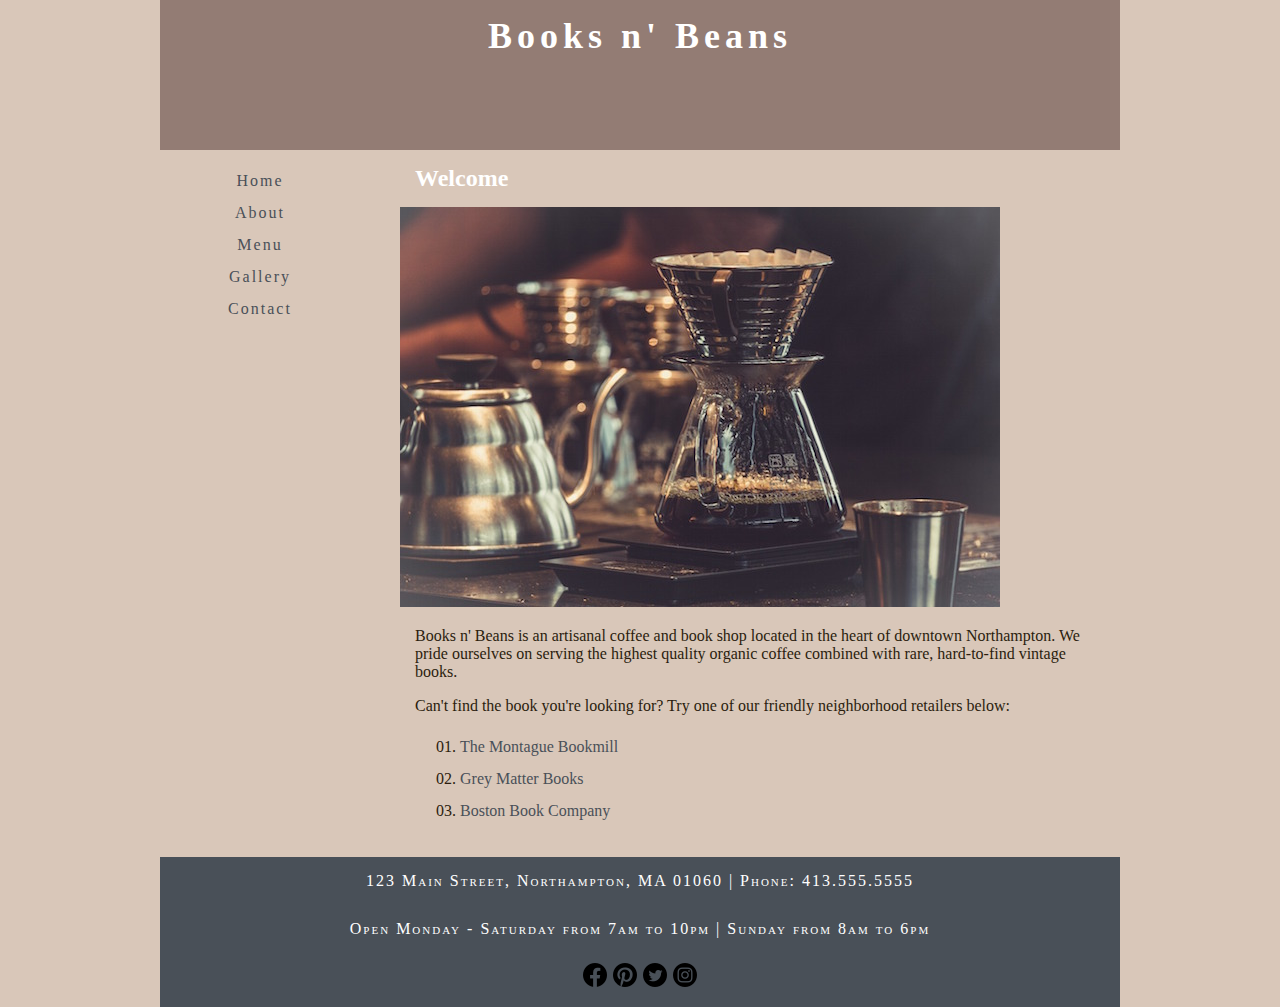
<file: index.html>
<!DOCTYPE html>
<html>
<head>
<meta charset="UTF-8">	
<title>Books n' Beans</title>
<link rel="stylesheet" type="text/css" href="style.css"/>
</head>

<body>
<div id="container">
<div id="header">
<h1>Books n' Beans</h1>
</div>

<div id="main">
<div id="menu">
<ul>
	<li><a href="index.html">Home</a></li>
	<li><a href="about.html">About</a></li>
	<li><a href="menu.html">Menu</a></li>
	<li><a href="gallery.html">Gallery</a></li>
	<li><a href="contact.html">Contact</a></li>
</ul>
</div>

<div id="content">
<h2>Welcome</h2>
<img src="images/coffee-fancy.jpg" alt="drip coffee">
<p>Books n' Beans is an artisanal coffee and book shop located in the heart of downtown Northampton. We pride ourselves on serving the highest quality organic coffee combined with rare, hard-to-find vintage books.</p>

<p>Can't find the book you're looking for? Try one of our friendly neighborhood retailers below:</p>

<ol>
	<li><a href="http://www.montaguebookmill.com/" target="_blank">The Montague Bookmill</a></li>
	<li><a href="http://www.greymatterbookstore.com/" target="_blank">Grey Matter Books</a></li>
	<li><a href="http://www.rarebook.com/" target="_blank">Boston Book Company</a></li>
</ol>
</div>
</div>

<div id="footer">
<p>123 Main Street, Northampton, MA 01060 | Phone: 413.555.5555</p>

<p>Open Monday - Saturday from 7am to 10pm | Sunday from 8am to 6pm</p>
<div class="icons">
	<img src="images/facebook.png" alt="facebook icon">
	<img src="images/pinterest.png" alt="pinterest icon">
	<img src="images/twitter.png" alt="twitter icon">
	<img src="images/instagram.png" alt="instagram icon">
	</div>
</div>
</div>
</body></html>
</file>
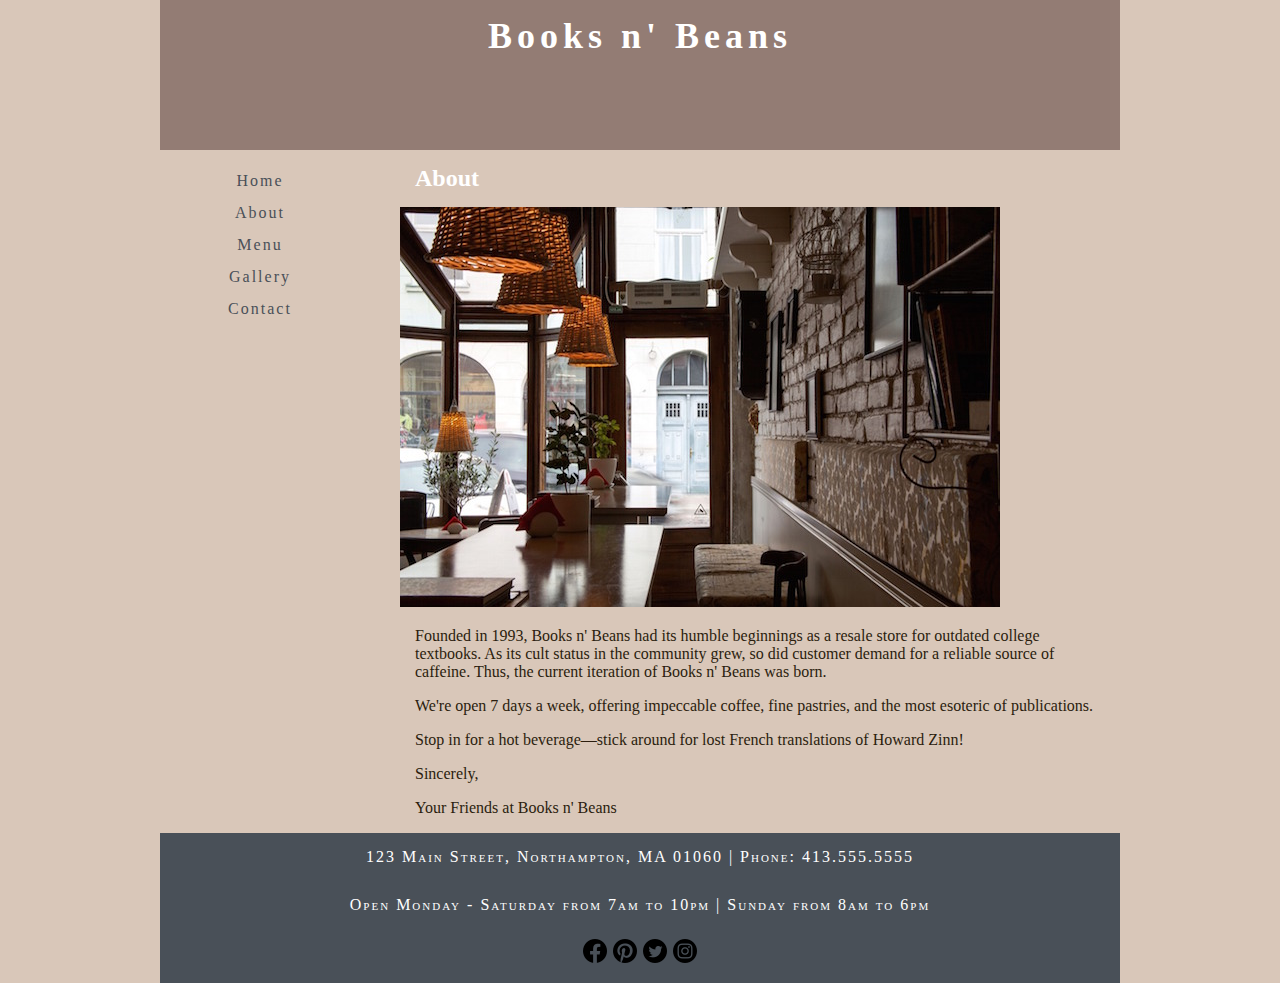
<file: about.html>
<!DOCTYPE html>
<html>
<head>
<meta charset="UTF-8">	
<title>Books n' Beans</title>
<link rel="stylesheet" type="text/css" href="style.css"/>
</head>

<body>
<div id="container">
<div id="header">
	<h1>Books n' Beans</h1>
</div>

<div id="main">
<div id="menu">
	<ul>
	<li><a href="index.html">Home</a></li>
	<li><a href="about.html">About</a></li>
	<li><a href="menu.html">Menu</a></li>
	<li><a href="gallery.html">Gallery</a></li>
	<li><a href="contact.html">Contact</a></li>
</ul>
</div>

<div id="content">
<h2>About</h2>
<img src="images/coffee-shop.jpg" alt="coffee shop entryway">
	<p>Founded in 1993, Books n' Beans had its humble beginnings as a resale store for outdated college textbooks. As its cult status in the community grew, so did customer demand for a reliable source of caffeine. Thus, the current iteration of Books n' Beans was born.</p>

<p>We're open 7 days a week, offering impeccable coffee, fine pastries, and the most esoteric of publications.</p>

<p>Stop in for a hot beverage—stick around for lost French translations of Howard Zinn!</p>

<p>Sincerely,</p>

<p>Your Friends at Books n' Beans</p>
</div>
</div>

<div id="footer">
<p>123 Main Street, Northampton, MA 01060 | Phone: 413.555.5555</p>

<p>Open Monday - Saturday from 7am to 10pm | Sunday from 8am to 6pm</p>
	<div class="icons">
	<img src="images/facebook.png" alt="facebook icon">
	<img src="images/pinterest.png" alt="pinterest icon">
	<img src="images/twitter.png" alt="twitter icon">
	<img src="images/instagram.png" alt="instagram icon">
	</div>
</div>
</div>
</body></html>
</file>
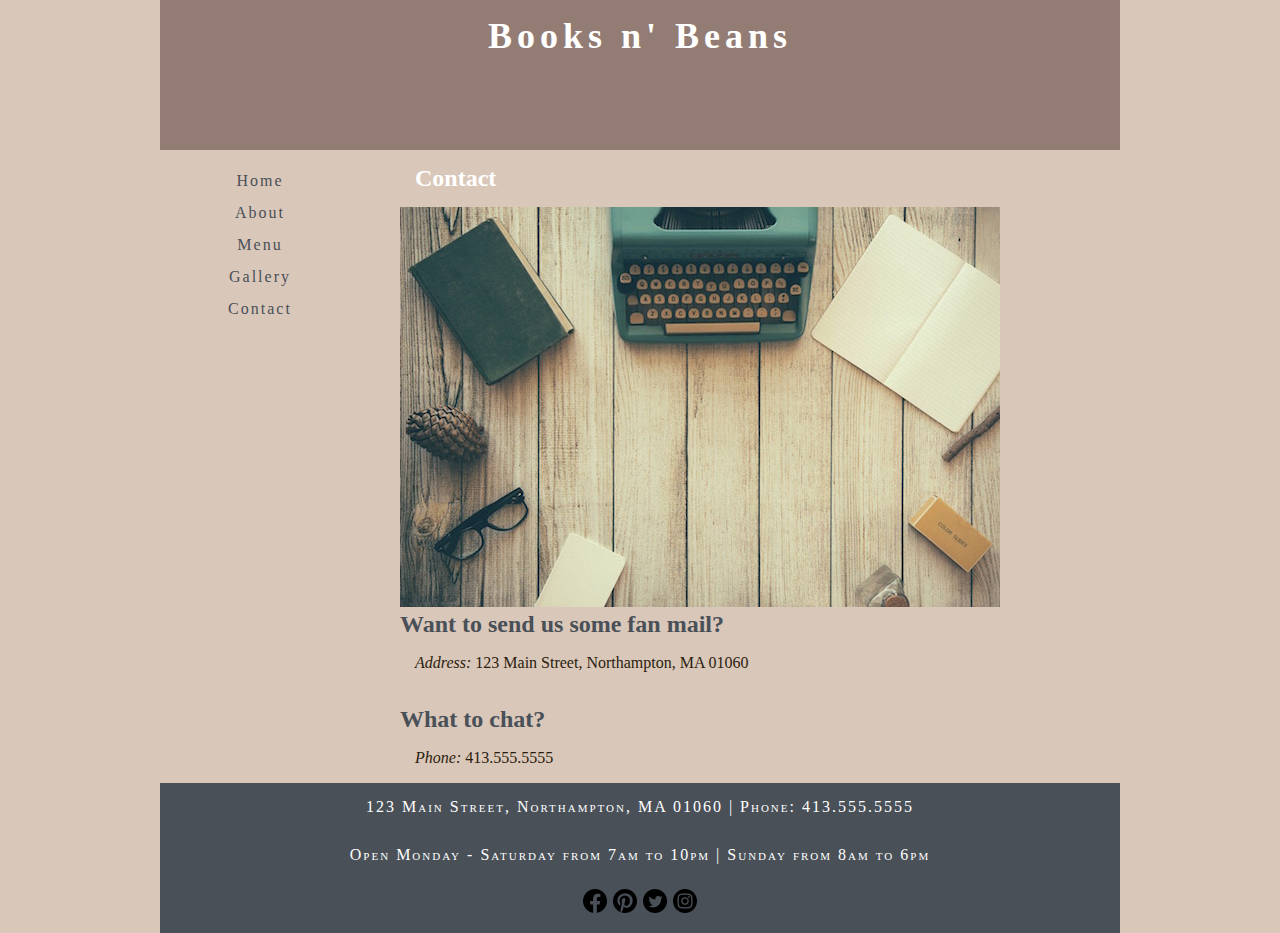
<file: contact.html>
<!DOCTYPE html>
<html>
<head>
<meta charset="UTF-8">	
<title>Books n' Beans</title>
<link rel="stylesheet" type="text/css" href="style.css"/>
</head>

<body>
<div id="container">
<div id="header">
	<h1>Books n' Beans</h1>
</div>

<div id="main">
<div id="menu">
	<ul>
	<li><a href="index.html">Home</a></li>
	<li><a href="about.html">About</a></li>
	<li><a href="menu.html">Menu</a></li>
	<li><a href="gallery.html">Gallery</a></li>
	<li><a href="contact.html">Contact</a></li>
</ul>
</div>
<div id="content">
<h2>Contact</h2>
<img src="gallery-images/typewriter-papers.jpg" alt="typerwriter">
<br>
<span class="highlight">Want to send us some fan mail?</span>

<p><em>Address:</em> 123 Main Street, Northampton, MA 01060</p>
<br>
<span class="highlight">What to chat?</span>

<p><em>Phone:</em> 413.555.5555</p>
</div>
	
<div id="footer">
<p>123 Main Street, Northampton, MA 01060 | Phone: 413.555.5555</p>

<p>Open Monday - Saturday from 7am to 10pm | Sunday from 8am to 6pm</p>
<div class="icons">
	<img src="images/facebook.png" alt="facebook icon">
	<img src="images/pinterest.png" alt="pinterest icon">
	<img src="images/twitter.png" alt="twitter icon">
	<img src="images/instagram.png" alt="instagram icon">
	</div>
</div>
</div>
</div>
</body></html>
</file>
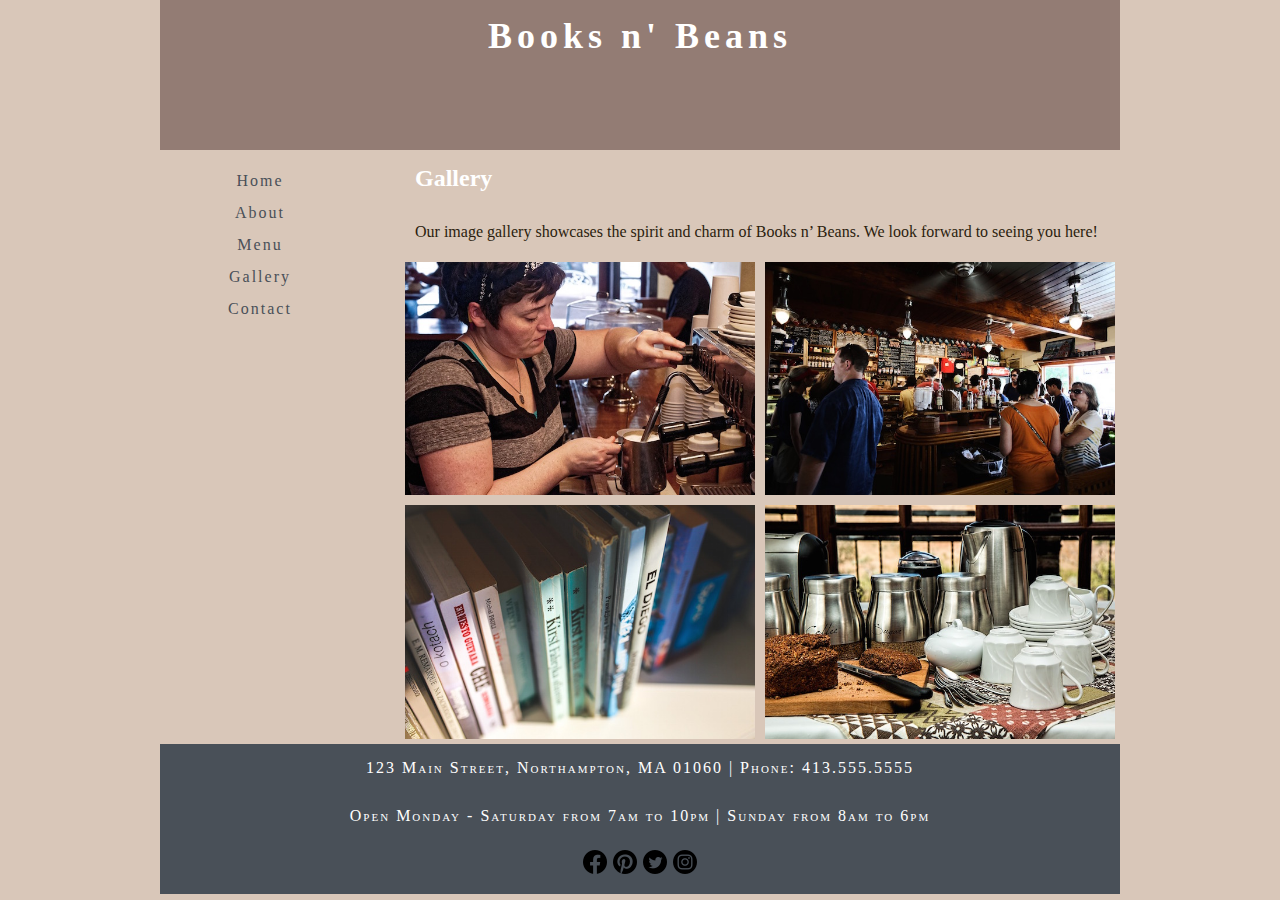
<file: gallery.html>
<!DOCTYPE html>
<html>
<head>
<meta charset="UTF-8">	
<title>Books n' Beans</title>
<link rel="stylesheet" type="text/css" href="style.css"/>
</head>

<body>
<div id="container">
<div id="header">
<h1>Books n' Beans</h1>
</div>

<div id="main">
<div id="menu">
<ul>
	<li><a href="index.html">Home</a></li>
	<li><a href="about.html">About</a></li>
	<li><a href="menu.html">Menu</a></li>
	<li><a href="gallery.html">Gallery</a></li>
	<li><a href="contact.html">Contact</a></li>
</ul>
</div>

<div id="content">
<h2>Gallery</h2>

<p>Our image gallery showcases the spirit and charm of Books n’ Beans. We look forward to seeing you here!</p>
<img class="gallery" src="gallery-images/barista1.jpg" alt="barista">
<img class="gallery" src="gallery-images/busycafe.jpg" alt="daytime in the cafe">
<img class="gallery" src="gallery-images/books-shelf.jpg" alt="shop book shelf">
<img class="gallery" src="gallery-images/coffeecups.jpg" alt="coffee cups and pastries">
</div>

<div id="footer">
<p>123 Main Street, Northampton, MA 01060 | Phone: 413.555.5555</p>

<p>Open Monday - Saturday from 7am to 10pm | Sunday from 8am to 6pm</p>
	<div class="icons">
	<img src="images/facebook.png" alt="facebook icon">
	<img src="images/pinterest.png" alt="pinterest icon">
	<img src="images/twitter.png" alt="twitter icon">
	<img src="images/instagram.png" alt="instagram icon">
	</div>
</div>
</div>
</div>
</body></html>
</file>
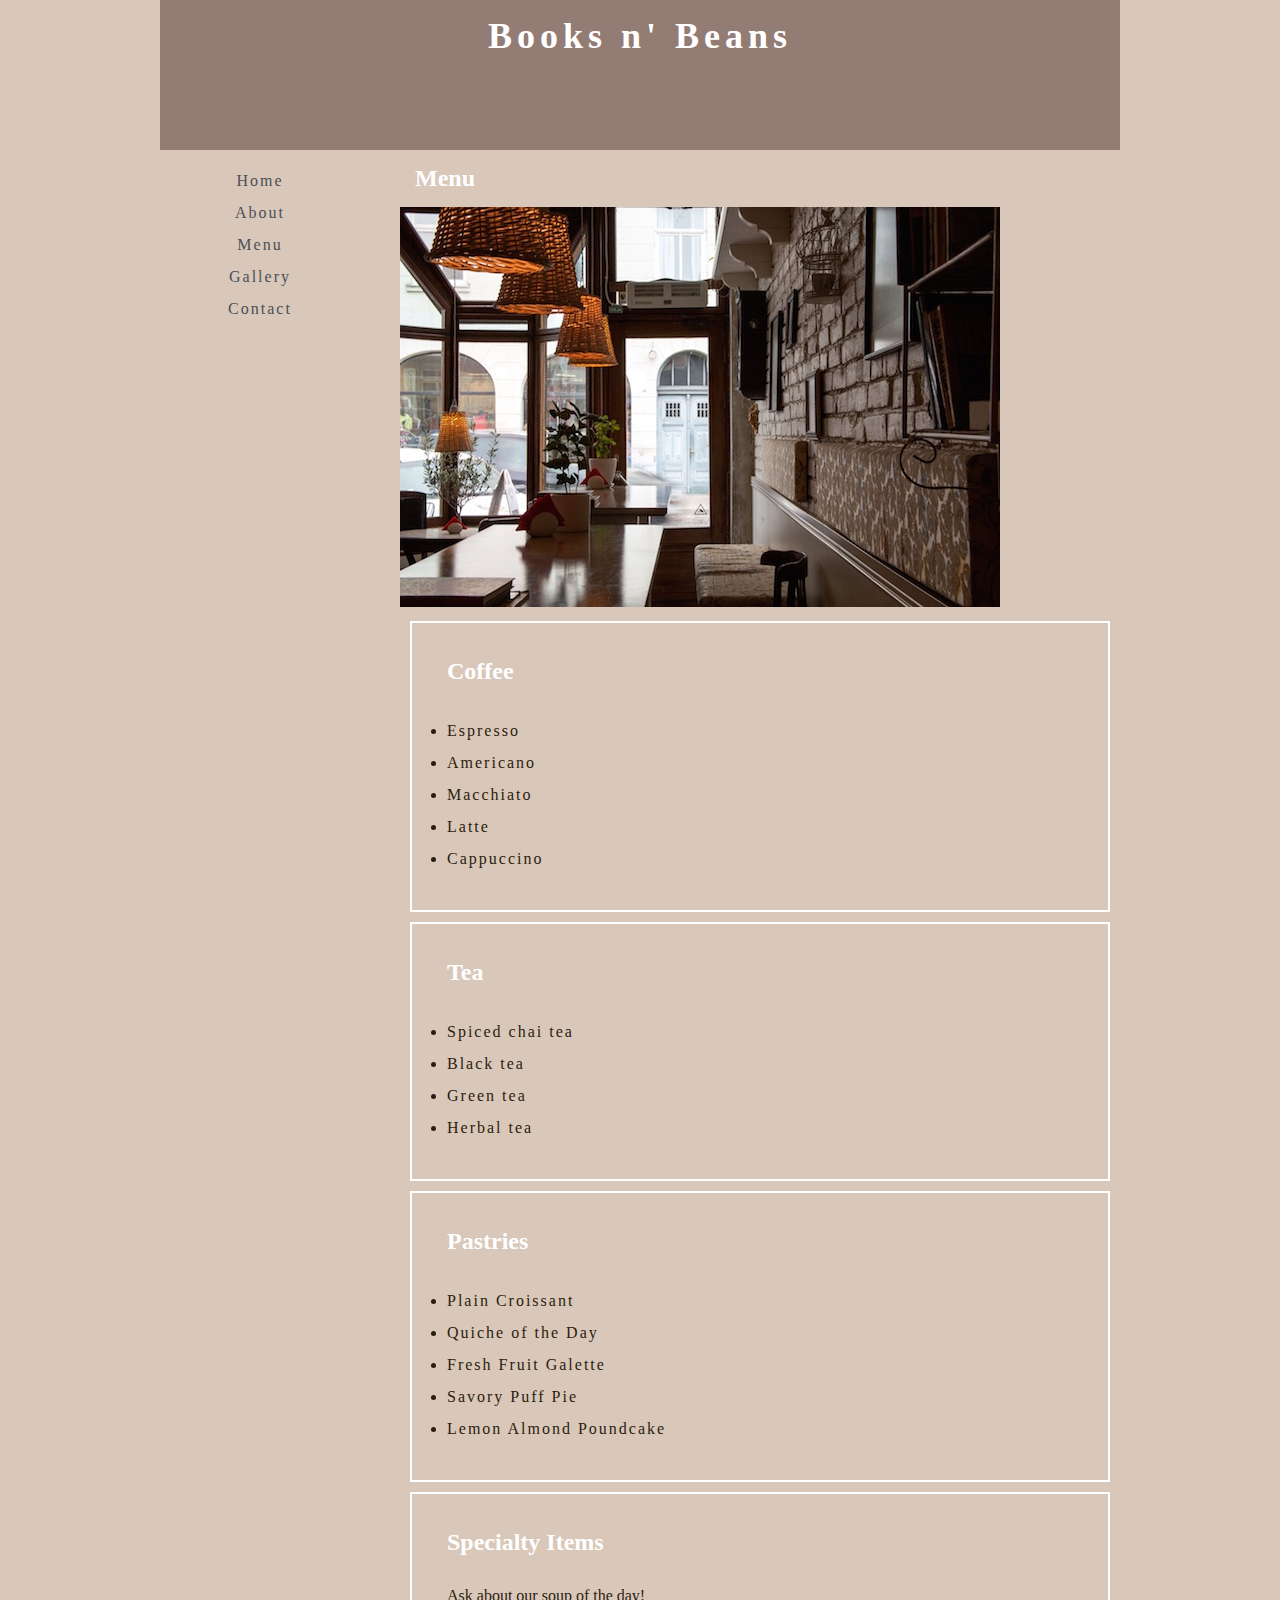
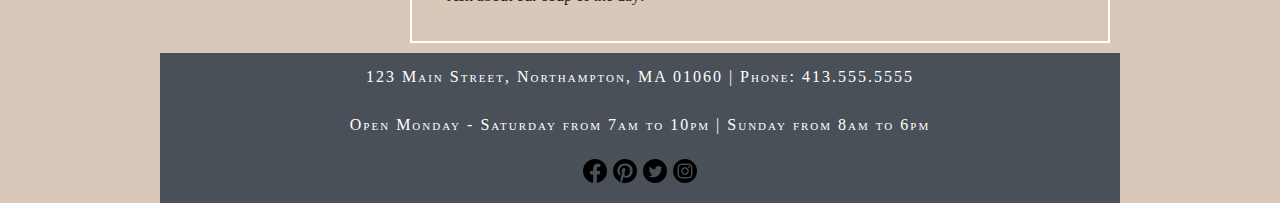
<file: menu.html>
<!DOCTYPE html>
<html>
<head>
<meta charset="UTF-8">	
<title>Books n' Beans</title>
<link rel="stylesheet" type="text/css" href="style.css"/>
</head>

<body>
<div id="container">
<div id="header">
	<h1>Books n' Beans</h1>
</div>

<div id="main">
<div id="menu">
	<ul>
	<li><a href="index.html">Home</a></li>
	<li><a href="about.html">About</a></li>
	<li><a href="menu.html">Menu</a></li>
	<li><a href="gallery.html">Gallery</a></li>
	<li><a href="contact.html">Contact</a></li>
</ul>
</div>

<div id="content">
<h2>Menu</h2>
<img src="images/coffee-shop.jpg" alt="coffee shop entryway">
<div class="menubox">
<h2>Coffee</h2>

<ul>
<li>Espresso</li>
<li>Americano</li>
<li>Macchiato</li>
<li>Latte</li>
<li>Cappuccino</li>
</ul>
</div>

<div class="menubox">
<h2>Tea</h2>

<ul>
<li>Spiced chai tea</li>
<li>Black tea</li>
<li>Green tea</li>
<li>Herbal tea</li>
</ul>
</div>

<div class="menubox">
<h2>Pastries</h2>

<ul>
<li>Plain Croissant</li>
<li>Quiche of the Day</li>
<li>Fresh Fruit Galette</li>
<li>Savory Puff Pie</li>
<li>Lemon Almond Poundcake</li>
</ul>
</div>

<div class="menubox">
<h2>Specialty Items</h2>

<p>Ask about our soup of the day!</p>
</div>
</div>
</div>

<div id="footer">
<p>123 Main Street, Northampton, MA 01060 | Phone: 413.555.5555</p>

<p>Open Monday - Saturday from 7am to 10pm | Sunday from 8am to 6pm</p>
	<div class="icons">
	<img src="images/facebook.png" alt="facebook icon">
	<img src="images/pinterest.png" alt="pinterest icon">
	<img src="images/twitter.png" alt="twitter icon">
	<img src="images/instagram.png" alt="instagram icon">
	</div>
</div>
</div>
</body></html>
</file>
<file: style.css>
/* color pallette  #4F3D55, #D9C7B9, #97ACA5, #5B646D, #937C74   */
body {
    background-color: #D9C7B9;
    font-size: 16px;
    font-family: "Times New Roman";
    color:#2B1D0E;
    margin: 0;
	padding: 0;
}
#container {
	width: 960px;
	margin: 0 auto;
	/* this centers the div */
    background-color: #D9C7B9;
}
#header {
	background-color: #937C74;
	font-family: "Gill Sans";
	text-align: center;
	height: 100px;
}
#main {
    background-color: #D9C7B9;
}
#footer {
	color: #ffffff;
	background-color: #495058;
	/*font-style: italic; */
	letter-spacing:2px;
	font-family: "Gill Sans";
	font-variant: small-caps;
	height: 150px;
}
h1 {
	font-size: 36px;
	color: #ffffff;
	letter-spacing:5px;
	margin: 0;
	padding: 15px;
}
h2 {
	font-size: 24px;
	color: #ffffff;
	font-style: bold;
	font-family: "Gill Sans";
	margin: 0;
	padding: 15px;
}
p {
	font-size: 16px;
	margin-top: 1em;
	padding-left: 15px;
	padding-right: 15px;
}
ol {
	list-style-type: decimal-leading-zero;
	font-size: 16px;
	line-height: 2em;
	margin: 10px 10px 30px 20px;
	/*font-variant: small-caps;*/
}
ul {
	font-size: 16px;
	line-height: 2em;
	/*font-variant: small-caps;*/
	letter-spacing:2px;
	margin: 0;
	padding:15px;
}
a {
	text-decoration: none;
	color:#495058;
}
a:hover {
	color:#97ACA5;
}
#menu ul{
	list-style-type: none;
	font-family: "Gill Sans";
	text-align: center;
}
#footer p {
	text-align: center;
	margin: 0 30px;
	padding: 15px;
}
#menu {
	float:left;
	width:200px;
}
#content {
	float: right;
	width: 720px;
}
#header, #footer {
	height: 150px;
	clear: both;
}
.menubox {
	border:2px solid white;
	margin: 10px;
	padding: 20px;
	font-size: 16px;
	font-family: "Gill Sans";
    color:#2B1D0E;
}
h2.menubox {
	font-size: 24px;
	color: white;
}
img.gallery {
	width: 350px;
	float: left;
	padding: 5px;
}
.highlight {
	font-weight: bold;
	color: #495058;
	font-size: 24px;
	text-align: center;
}
.icons {
	text-align: center;
	padding: 10px;
}
/*#contact {
	text-align: center;
}*/
</file>
